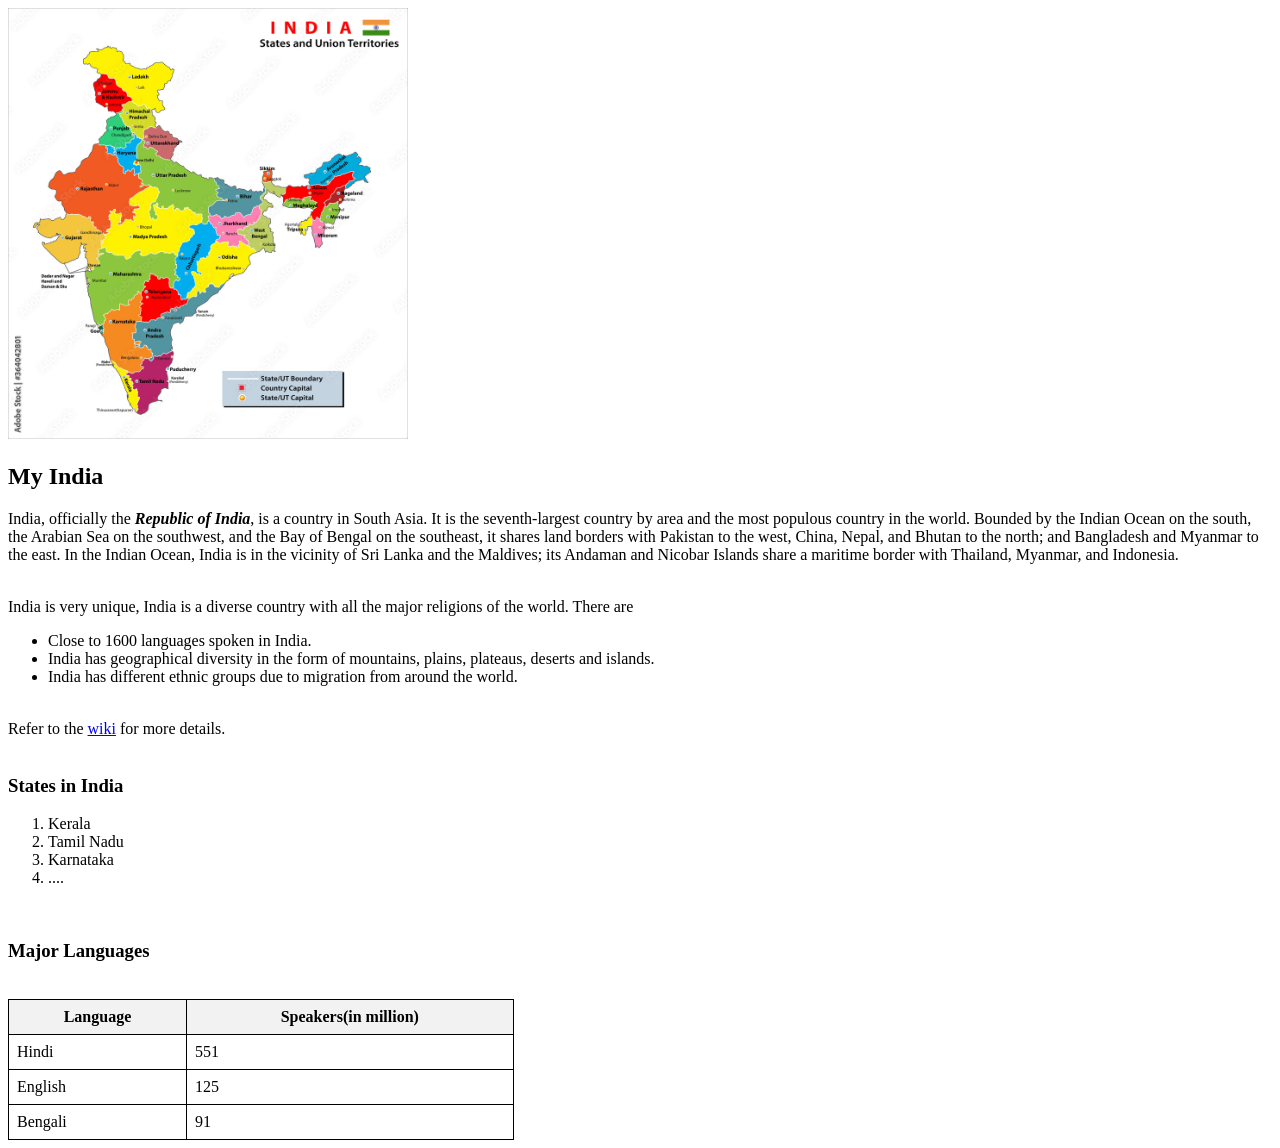
<file: india.html>
<!DOCTYPE html>
<html>
    <head>
  <img src="map.jpg" width="400px" >
  <link rel="stylesheet" href="india.css">
    </head>
        <body>
     <h2>My India</h2>
     <p>India, officially the <b><i>Republic of India</i></b>, is a country in South Asia. It is the seventh-largest country
by area and the most populous country in the world. Bounded by the Indian Ocean on the south,
the Arabian Sea on the southwest, and the Bay of Bengal on the southeast, it shares land
borders with Pakistan to the west, China, Nepal, and Bhutan to the north; and Bangladesh and
Myanmar to the east. In the Indian Ocean, India is in the vicinity of Sri Lanka and the Maldives;
its Andaman and Nicobar Islands share a maritime border with Thailand, Myanmar, and
Indonesia.</p>
<br>
India is very unique, India is a diverse country with all the major religions of the world. There are
<ul>
    <li>Close to 1600 languages spoken in India.</li>
  <li> India has geographical diversity in the form of mountains, plains, plateaus, deserts and
islands.</li>
 <li>India has different ethnic groups due to migration from around the world.</li>
</ul>
<br>
Refer to the <a href="https://en.wikipedia.org/wiki/India"> wiki</a> for more details.
<br>
<br>
<strong><h3>States in India</h3></strong>
<ol>
    <li>Kerala</li>
    <li>Tamil Nadu</li>
    <li>Karnataka</li>
    <li>....</li>
</ol>
<br>
<h3>Major Languages</h3>
<br>
<table>
    <tr>
        <th>Language</th>
        <th>Speakers(in million)</th>
    </tr>
    <tr>
         <td>Hindi</td>
        <td>551</td>
    </tr>
     <tr>
         <td>English</td>
        <td>125</td>
    </tr>
     <tr>
         <td>Bengali</td>
        <td>91</td>
    </tr>

</table>
        </body>
    
</html>
</file>
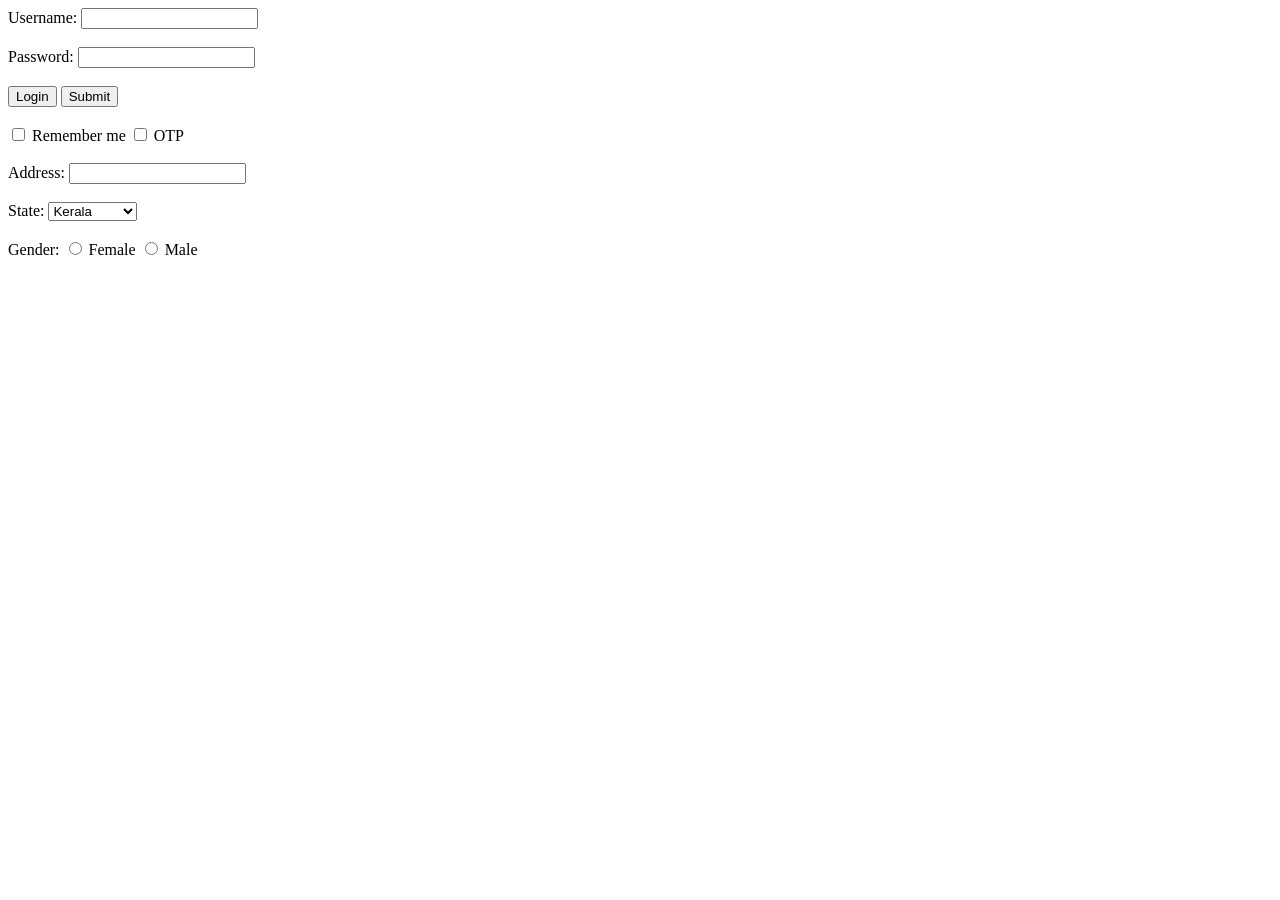
<file: login.html>
<!DOCTYPE html>
<html>
<head>
    <title>Login Form</title>
</head>
<body>     

    <form action="#" method="post">
        <label for="username">Username:</label>
        <input type="text" id="username" name="username"><br><br>

        <label for="password">Password:</label>
        <input type="password" id="password" name="password"><br><br>

        <button type="submit">Login</button>
        <button type="reset">Submit</button><br><br>

        <label>
            <input type="checkbox" name="remember"> Remember me
        </label>
        <label>
            <input type="checkbox" name="otp"> OTP
        </label><br><br>

        <label for="address">Address:</label>
        <input type="text" id="address" name="address"><br><br>

        <label for="state">State:</label>
        <select id="state" name="state">
            <option value="kerala">Kerala</option>
            <option value="tamilnadu">Tamil Nadu</option>
            <option value="karnataka">Karnataka</option>
        </select><br><br>

        Gender:
        <label><input type="radio" name="gender" value="female"> Female</label>
        <label><input type="radio" name="gender" value="male"> Male</label>
    </form>

</body>
</html>
</file>
<file: india.css>
table {
    border-collapse: collapse;
    width: 40%;
}

th, td {
    border: 1px solid black;
    padding: 8px;
}

th {
    background-color: #f2f2f2;
}
</file>
